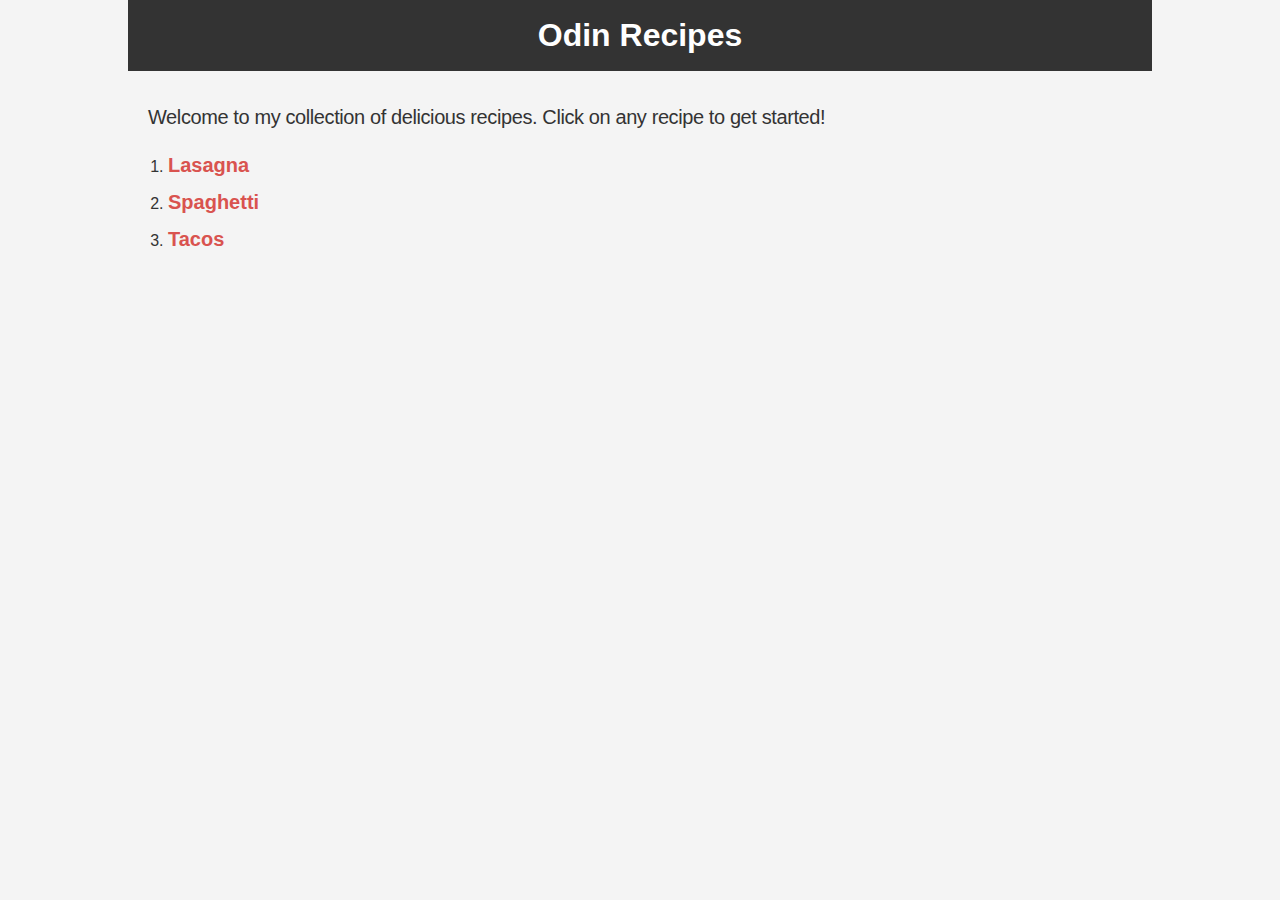
<file: index.html>
<!DOCTYPE html>
<html lang="en">
<head>
    <meta charset="UTF-8">
    <meta name="viewport" content="width=device-width, initial-scale=1.0">
    <title>Odin Recipes</title>
    <link rel="stylesheet" href="styles.css">
</head>
<body>
    <header>
        <h1>Odin Recipes</h1>
    </header>
    <main>
        <p>Welcome to my collection of delicious recipes. Click on any recipe to get started!</p>
        <ol>
            <li><a href="recipies/lasagna.html">Lasagna</a></li>
            <li><a href="recipies/spaghetti.html">Spaghetti</a></li>
            <li><a href="recipies/tacos.html">Tacos</a></li>
        </ol>
    </main>
</body>
</html>
</file>
<file: styles.css>
body {
    font-family: Arial, sans-serif;
    background-color: #f4f4f4;
    color: #333;
    line-height: 1.6;
    margin: 0;
    padding: 0;
    width: 80%;
    margin-left: 10%;
}

header {
    background-color: #333;
    color: #fff;
    padding: 10px 0;
    text-align: center;
}

h1 {
    margin: 0;
}

main {
    padding: 20px;
}

ul {
    list-style-type: none;
    padding: 0;
}

li {
    margin: 5px 0;
}

a {
    text-decoration: none;
    color: #333;
    font-weight: bold;
}

a:hover {
    color: #555;
}

img {
    border-radius: 8px;
    box-shadow: 0 4px 8px rgba(0, 0, 0, 0.1);
}

h2 {
    color: #d9534f;
}

ul, ol {
    padding-left: 20px;
}

p {
    margin: 10px 0;
    line-height: 1.6;
    font-size: 20px;
    font-weight: 300;
    letter-spacing: -0.02em;
    hyphens: auto;
    word-wrap: break-word;
    text-align: justify;
}

a {
    color: #d9534f;
    text-decoration: none;
    font-weight: bold;
    font-size: 20px;
}

a:hover {
    text-decoration: underline;
}

@media only screen and (max-width: 600px) {
    body{
        width: 100%;
        margin-left: 0;
    }
}
</file>
